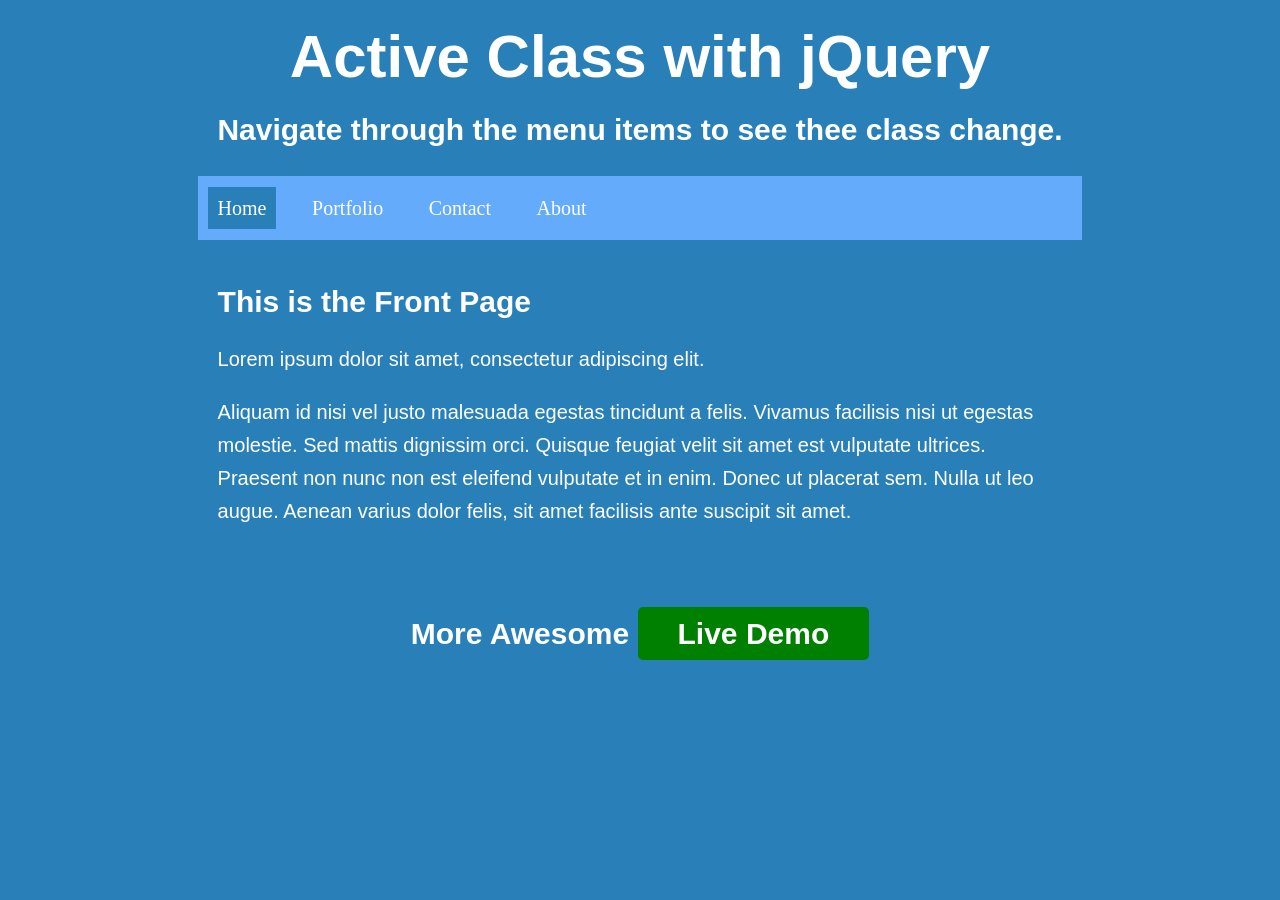
<file: current page active menu/index.html>
<!doctype html>
	<html>
	<head>
		<meta charset="utf-8">
		<title>Untitled Document</title>
		<link rel="stylesheet" type="text/css" href="style.css">
	</head>

	<body id="home">

	<div id="container">
		<h1>Active Class with jQuery</h1>
		<h3>Navigate through the menu items to see thee class change.</h3>
		<nav id="nav">
			<ul>
				<li><a href="index.html">Home</a></li>
				<li><a href="portfolio.html">Portfolio</a></li>
				<li><a href="contact.html">Contact</a></li>
				<li><a href="about.html">About</a></li>
			</ul>
		</nav>
		<section id="content">
		  
			<h2>This is the Front Page</h2>
		
			<p>   
				Lorem ipsum dolor sit amet, consectetur adipiscing elit.
			</p>
			<p>
				Aliquam id nisi vel justo malesuada egestas tincidunt a felis. Vivamus facilisis nisi ut egestas molestie. Sed mattis dignissim orci. Quisque feugiat velit sit amet est vulputate ultrices. Praesent non nunc non est eleifend vulputate et in enim. Donec ut placerat sem. Nulla ut leo augue. Aenean varius dolor felis, sit amet facilisis ante suscipit sit amet.
			</p> 

			</section>

	</div>

	<div id="relatedContent">
		<h3>More Awesome <a class="btn btn-info" role="button" href="http://clients.leexor.com/menu/">Live Demo</a></h3>
			
	</div>

	<script type="text/javascript" src="http://ajax.googleapis.com/ajax/libs/jquery/1.7.0/jquery.min.js"></script>
	<script type="text/javascript" src="active.js"></script>
	</body>
</html>
</file>
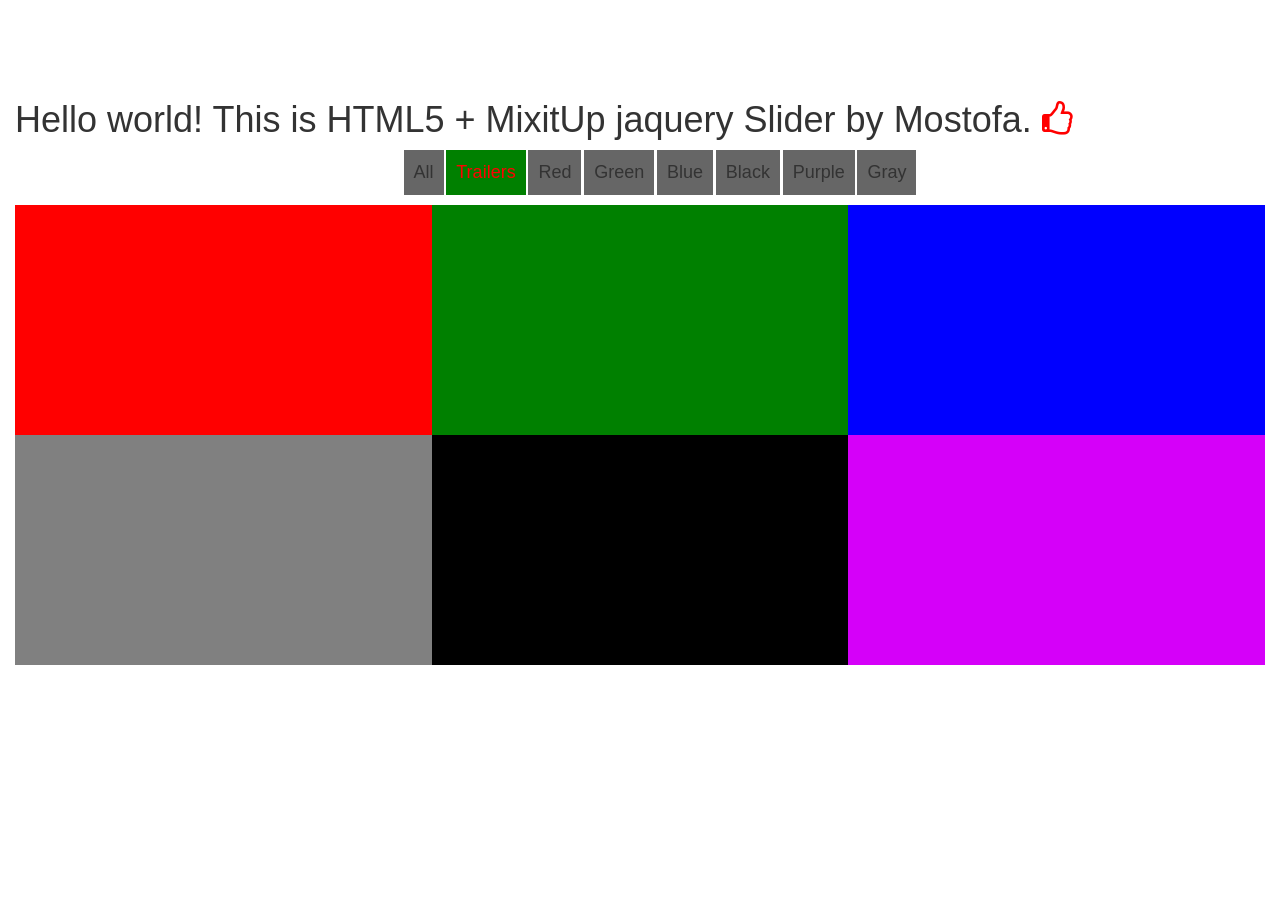
<file: Mixitup slider/index.html>
<!Doctype html>
<html class="no-js" lang="">
    <head>
        <meta charset="utf-8">
        <meta http-equiv="x-ua-compatible" content="ie=edge">
        <title></title>
        <meta name="description" content="">
        <meta name="viewport" content="width=device-width, initial-scale=1">

        <link rel="apple-touch-icon" href="apple-touch-icon.png">
        <!-- Place favicon.ico in the root directory -->

        <link rel="stylesheet" href="css/normalize.css">
        <link rel="stylesheet" href="css/main.css">
        <link rel="stylesheet" href="css/font-awesome.css">
        <link rel="stylesheet" href="css/bootstrap.css">
        <link rel="stylesheet" href="style.css">
        <link rel="stylesheet" href="responsive.css">
    </head>
    <body>
        <!--[if lt IE 8]>
            <p class="browserupgrade">You are using an <strong>outdated</strong> browser. Please <a href="http://browsehappy.com/">upgrade your browser</a> to improve your experience.</p>
        <![endif]-->

        <!-- Add your site or application content here -->
        <div class="container-fluid">	
		<!--	<div class="container">	--->
        <h1 class="h1_">Hello world! This is HTML5 + MixitUp jaquery Slider by Mostofa.  <i class="fa fa-thumbs-o-up ex_c"></i> </h1>
		<div class="mixsitup_slider">
			<div class="slider_cetagory_name">
				<ul>
					<li class="filter" data-filter="all" >All</li>
					<li class="filter" data-filter=".trailer">Trailers </li>
					<li class="filter" data-filter=".red">Red</li>
					<li class="filter" data-filter=".green">Green</li>
					<li class="filter" data-filter=".blue">Blue</li>
					<li class="filter" data-filter=".black">Black</li>
					<li class="filter" data-filter=".purple">Purple</li>
					<li class="filter" data-filter=".gray">Gray</li>
				</ul>
			</div>
			<div class="continer_slider_images">
				<div class="mix col-md-4 red trailer">
					<div class="row">
						<h1 class="bg red"></h1>
					</div>
				</div>
				
				<div class="mix col-md-4 green trailer">
					<div class="row">
						<h1 class="bg green"></h1>
					</div>
				</div>
				<div class="mix col-md-4 red">
					<div class="row">
						<h1 class="bg red"></h1>
					</div>
				</div>
				
				<div class=" mix col-md-4 green">
					<div class="row">
						<h1 class="bg green"></h1>
					</div>
				</div>
				<div class="mix col-md-4 red">
					<div class="row">
						<h1 class="bg red"></h1>
					</div>
				</div>
				<div class="mix col-md-4 blue trailer">
					<div class="row">
						<h1 class="bg blue"></h1>
					</div>
				</div>
				
				<div class="mix col-md-4 gray trailer">
					<div class="row">
						<h1 class="bg gray"></h1>
					</div>
				</div>
				
				<div class="mix col-md-4 green">
					<div class="row">
						<h1 class="bg green"></h1>
					</div>
				</div>
				<div class="mix col-md-4 gray">
					<div class="row">
						<h1 class="bg gray"></h1>
					</div>
				</div>
				
				
				
				<div class="mix col-md-4 black trailer">
					<div class="row">
						<h1 class="bg black"></h1>
					</div>
				</div>
				<div class="mix col-md-4 blue">
					<div class="row">
						<h1 class="bg blue"></h1>
					</div>
				</div>
				<div class="mix col-md-4 black">
					<div class="row">
						<h1 class="bg black"></h1>
					</div>
				</div>
				<div class="mix col-md-4 purple trailer">
					<div class="row">
						<h1 class="bg purple"></h1>
					</div>
				</div>
				<div class="mix col-md-4 gray">
					<div class="row">
						<h1 class="bg gray"></h1>
					</div>
				</div>
				
				<div class="mix col-md-4 purple">
					<div class="row">
						<h1 class="bg purple"></h1>
					</div>
				</div>
				<div class="mix col-md-4 blue">
					<div class="row">
						<h1 class="bg blue"></h1>
					</div>
				</div>
				<div class="mix col-md-4 purple">
					<div class="row">
						<h1 class="bg purple"></h1>
					</div>
				</div>
				
			</div>
		</div>
		
		
		
	</div>
        <script src="https://code.jquery.com/jquery-2.2.2.js"></script>
        <script>
	
		</script>  
	
       
        <script src="js/main.js"></script>
        <script src="js/jquery.mixitup.js"></script>
		<script src="js/bootstrap.js"></script>
       
    </body>
</html>
</file>
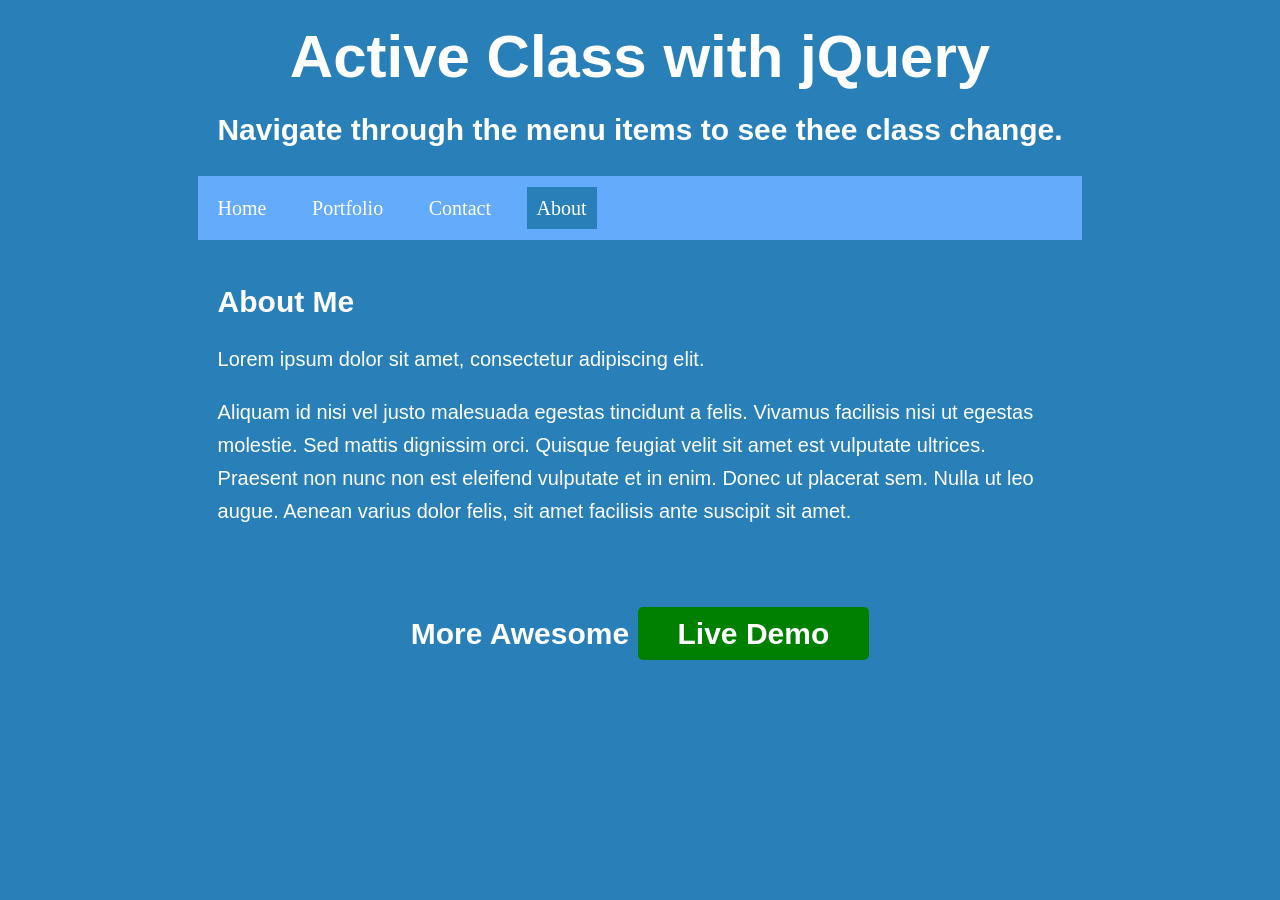
<file: current page active menu/about.html>
<!doctype html>
<html>
	<head>
		<meta charset="utf-8">
		<title>Untitled Document</title>
		<link rel="stylesheet" type="text/css" href="style.css">

	</head>
	<body>
	<div id="container">
		<h1>Active Class with jQuery</h1>
		<h3>Navigate through the menu items to see thee class change.</h3>
		<nav id="nav">
			<ul>
				<li><a href="index.html">Home</a></li>
				<li><a href="portfolio.html">Portfolio</a></li>
				<li><a href="contact.html">Contact</a></li>
				<li><a href="about.html">About</a></li>
			</ul>
		</nav>
		<section id="content">
		  
		<h2>About Me</h2>

		<p>   
			Lorem ipsum dolor sit amet, consectetur adipiscing elit.
		</p>
		<p>
			Aliquam id nisi vel justo malesuada egestas tincidunt a felis. Vivamus facilisis nisi ut egestas molestie. Sed mattis dignissim orci. Quisque feugiat velit sit amet est vulputate ultrices. Praesent non nunc non est eleifend vulputate et in enim. Donec ut placerat sem. Nulla ut leo augue. Aenean varius dolor felis, sit amet facilisis ante suscipit sit amet.
		</p> 

		</section>

	</div>

	<div id="relatedContent">
	<h3>More Awesome <a class="btn btn-info" role="button" href="http://clients.leexor.com/menu/">Live Demo</a></h3>
		
	</div>

	<script type="text/javascript" src="http://ajax.googleapis.com/ajax/libs/jquery/1.7.0/jquery.min.js"></script>
	<script type="text/javascript" src="active.js"></script>
	</body>
</html>
</file>
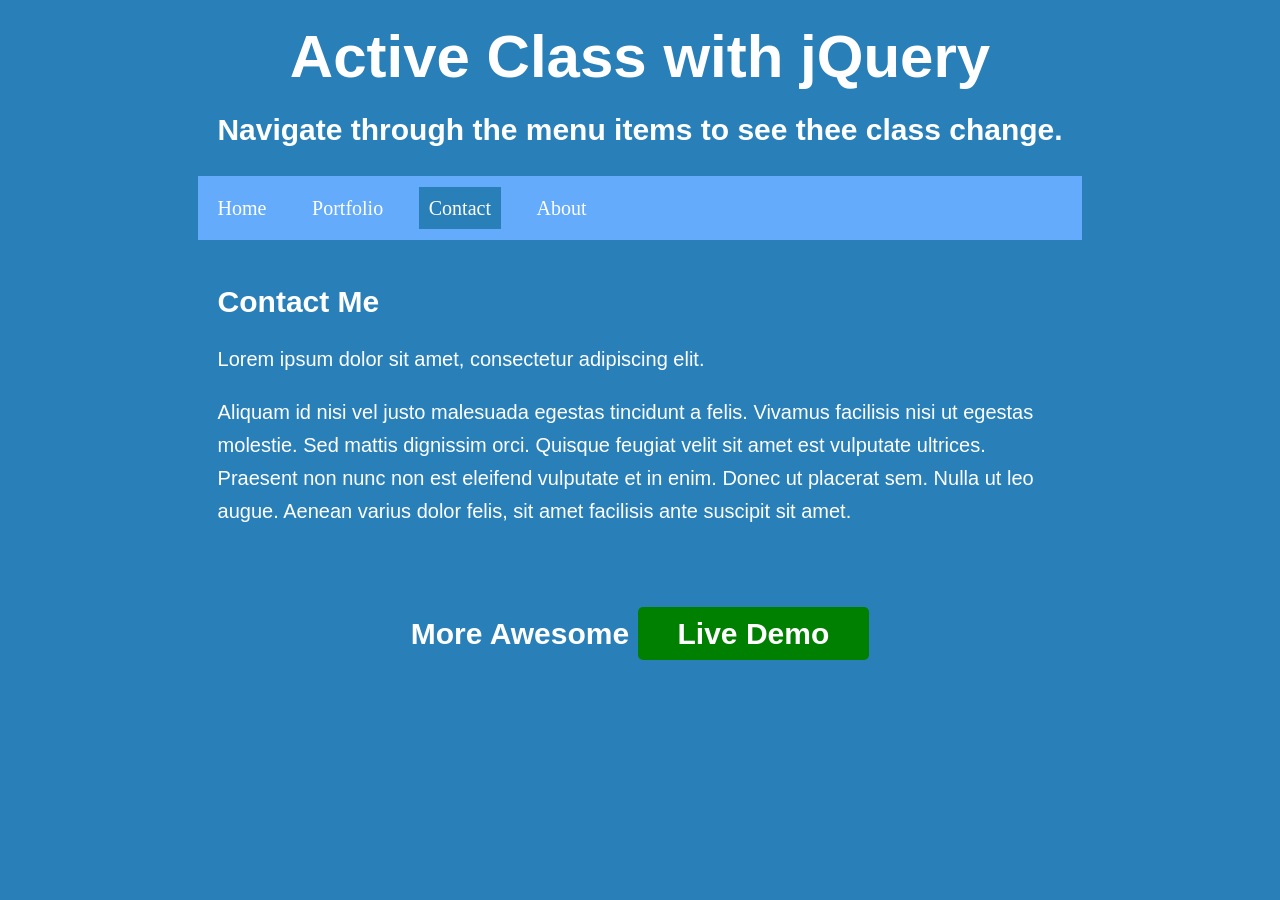
<file: current page active menu/contact.html>
<!doctype html>
<html>
	<head>
		<meta charset="utf-8">
		<title>Untitled Document</title>
		<link rel="stylesheet" type="text/css" href="style.css">

	</head>

	<body id="home">
	<div id="container">
		<h1>Active Class with jQuery</h1>
		<h3>Navigate through the menu items to see thee class change.</h3>
		<nav id="nav">
			<ul>
				<li><a href="index.html">Home</a></li>
				<li><a href="portfolio.html">Portfolio</a></li>
				<li><a href="contact.html">Contact</a></li>
				<li><a href="about.html">About</a></li>
			</ul>
		</nav>
		<section id="content">
		   
		<h2>Contact Me</h2>
		
				<p>   
			Lorem ipsum dolor sit amet, consectetur adipiscing elit.
		</p>
		<p>
			Aliquam id nisi vel justo malesuada egestas tincidunt a felis. Vivamus facilisis nisi ut egestas molestie. Sed mattis dignissim orci. Quisque feugiat velit sit amet est vulputate ultrices. Praesent non nunc non est eleifend vulputate et in enim. Donec ut placerat sem. Nulla ut leo augue. Aenean varius dolor felis, sit amet facilisis ante suscipit sit amet.
		</p> 

		</section>

	</div>

	<div id="relatedContent">
		<h3>More Awesome  <a class="btn btn-info" role="button" href="http://clients.leexor.com/menu/">Live Demo</a></h3>
		
	</div>

	<script type="text/javascript" src="http://ajax.googleapis.com/ajax/libs/jquery/1.7.0/jquery.min.js"></script>
	<script type="text/javascript" src="active.js"></script>
	</body>
</html>
</file>
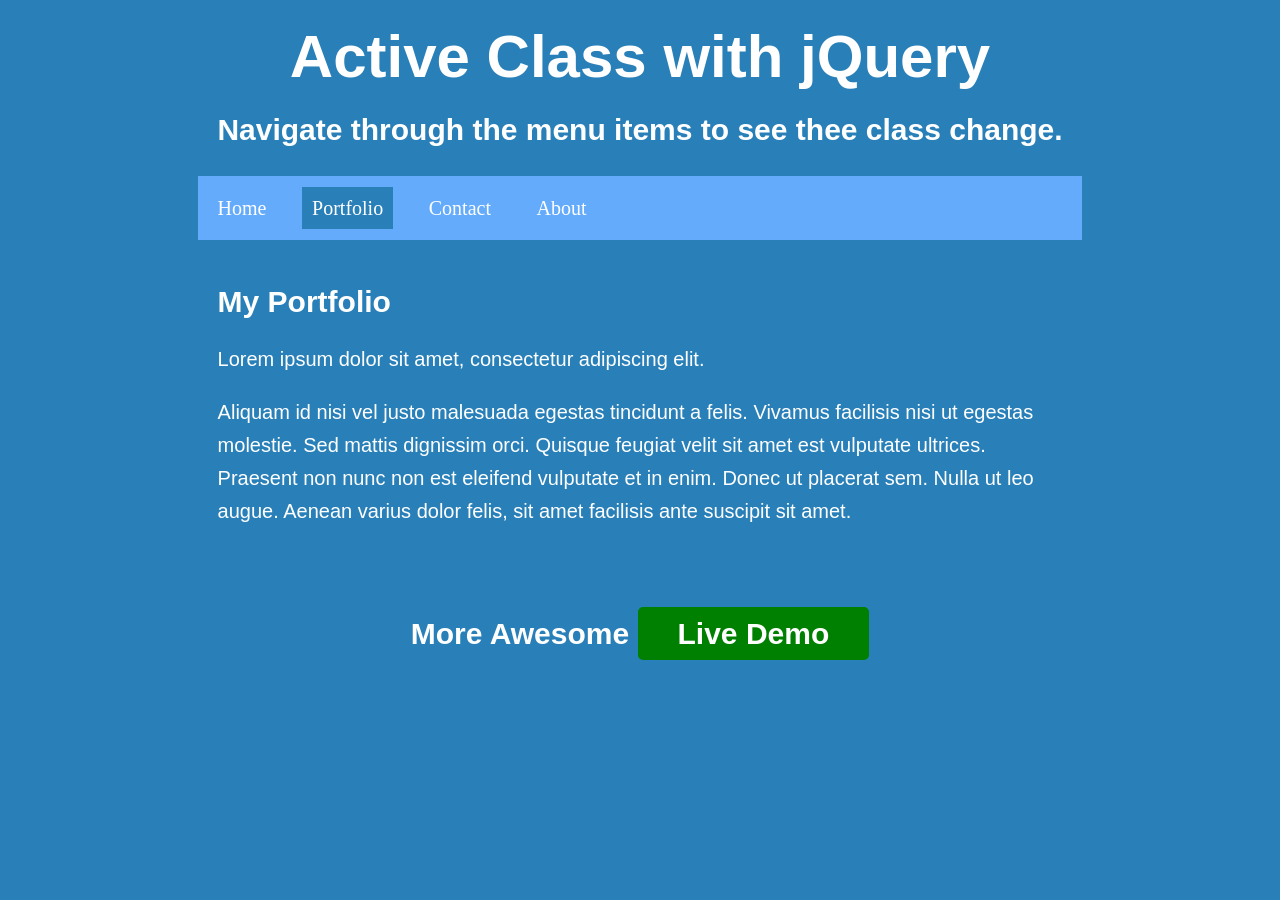
<file: current page active menu/portfolio.html>
<!doctype html>
	<html>
	<head>
		<meta charset="utf-8">
		<title>Untitled Document</title>
		<link rel="stylesheet" type="text/css" href="style.css">
		<!-- Latest compiled and minified CSS -->
	</head>

	<body id="home">
	<div id="container">
		<h1>Active Class with jQuery</h1>
		<h3>Navigate through the menu items to see thee class change.</h3>

		<nav id="nav">
			<ul>
				<li><a href="index.html">Home</a></li>
				<li><a href="portfolio.html">Portfolio</a></li>
				<li><a href="contact.html">Contact</a></li>
				<li><a href="about.html">About</a></li>
			</ul>
		</nav>

		<section id="content">
			
		<h2>My Portfolio</h2>
			
			<p>   
				Lorem ipsum dolor sit amet, consectetur adipiscing elit.
			</p>
			<p>
				Aliquam id nisi vel justo malesuada egestas tincidunt a felis. Vivamus facilisis nisi ut egestas molestie. Sed mattis dignissim orci. Quisque feugiat velit sit amet est vulputate ultrices. Praesent non nunc non est eleifend vulputate et in enim. Donec ut placerat sem. Nulla ut leo augue. Aenean varius dolor felis, sit amet facilisis ante suscipit sit amet.
			</p> 

			</section>

		</div>

		<div id="relatedContent">
			<h3>More Awesome <a class="btn btn-info" role="button" href="http://clients.leexor.com/menu/">Live Demo</a></h3>
			
		</div>

	<script type="text/javascript" src="http://ajax.googleapis.com/ajax/libs/jquery/1.7.0/jquery.min.js"></script>
	<script type="text/javascript" src="active.js"></script>
	</body>
</html>
</file>
<file: current page active menu/style.css>
/* CSS Document */

body {
	background: #2980b9;
	font-size:18px;
	line-height: 32px;
	color: #FFF;
	word-wrap:break-word !important;
	font-family: 'Open Sans', sans-serif;
	}


h1 {
	font-size: 60px;
	text-align: center;
	color: #FFF;
}	

h3 {
	font-size: 30px;
	text-align: center;
	color: #FFF;
}

h3 a {
	color: #FFF;
}

a {
	color: #FFF;
}


#container {
	width:70%;
	margin:0 auto;
	font-size:20px;
	line-height:33px;
	}

#content {
	padding: 20px;
}

nav {
background-color:#64abfb;
display: block;
max-width:100%;
clear: both;
}

nav li {
list-style:none !important;
color:#FFF;
padding:10px;
font-size:20px;
text-decoration:none;
display: inline-block;
}

nav li a {
	font-family: Cambria, "Hoefler Text", "Liberation Serif", Times, "Times New Roman", serif;
	}
 
nav ul {
padding:0;
margin:0;
}
 
nav ul li {
list-style: none;
line-height:44px;
background-color:#64abfb;
}
 
nav ul li a {
color:#FFF;
padding:10px;
font-size:20px;
text-decoration:none;
}
 
li a:hover {
border-bottom:3px #FFF solid;
}
nav ul li ul { display:none; } /* Makes the Dropdown menu Hidden by default */
 
nav ul li:hover ul { /* Displayes the dropNav when Hovered over the nav item with the .drop class */
z-index:99999;
display:list-item !important;
position:absolute;
margin-top:5px;
margin-left:-10px;
}
 
nav ul li:hover ul li {
float:none;
}

li > a:after { content: ' »'; } /* Change this in order to change the Dropdown symbol */
 
li > a:only-child:after { content: ''; }

.active {
	background-color:#2980b9;
	}

#relatedContent {
  max-width: 800px;
  margin: 50px auto;
}

#relatedContent .item {
  max-width: 44%;
  padding: 3%;
  float: left;
  text-align: center;
}

#relatedContent .item a img {
  max-width: 100%;
}		
.btn-info {
    background: green;
    height: 30px;
    text-align: center;
    text-decoration: none;
    padding: 10px 40px;
    border-radius: 5px;
	-webkit-transition: background-color 2s;
    transition: background-color 2s;
}
}		
.btn-info:hover {
    background: rgba(2, 53, 2, 0.78);
}
</file>
<file: Mixitup slider/css/main.css>
/*! HTML5 Boilerplate v5.3.0 | MIT License | https://html5boilerplate.com/ */

/*
 * What follows is the result of much research on cross-browser styling.
 * Credit left inline and big thanks to Nicolas Gallagher, Jonathan Neal,
 * Kroc Camen, and the H5BP dev community and team.
 */

/* ==========================================================================
   Base styles: opinionated defaults
   ========================================================================== */

html {
    color: #222;
    font-size: 1em;
    line-height: 1.4;
}

/*
 * Remove text-shadow in selection highlight:
 * https://twitter.com/miketaylr/status/12228805301
 *
 * These selection rule sets have to be separate.
 * Customize the background color to match your design.
 */

::-moz-selection {
    background: #b3d4fc;
    text-shadow: none;
}

::selection {
    background: #b3d4fc;
    text-shadow: none;
}

/*
 * A better looking default horizontal rule
 */

hr {
    display: block;
    height: 1px;
    border: 0;
    border-top: 1px solid #ccc;
    margin: 1em 0;
    padding: 0;
}

/*
 * Remove the gap between audio, canvas, iframes,
 * images, videos and the bottom of their containers:
 * https://github.com/h5bp/html5-boilerplate/issues/440
 */

audio,
canvas,
iframe,
img,
svg,
video {
    vertical-align: middle;
}

/*
 * Remove default fieldset styles.
 */

fieldset {
    border: 0;
    margin: 0;
    padding: 0;
}

/*
 * Allow only vertical resizing of textareas.
 */

textarea {
    resize: vertical;
}

/* ==========================================================================
   Browser Upgrade Prompt
   ========================================================================== */

.browserupgrade {
    margin: 0.2em 0;
    background: #ccc;
    color: #000;
    padding: 0.2em 0;
}

/* ==========================================================================
   Author's custom styles
   ========================================================================== */

















/* ==========================================================================
   Helper classes
   ========================================================================== */

/*
 * Hide visually and from screen readers
 */

.hidden {
    display: none !important;
}

/*
 * Hide only visually, but have it available for screen readers:
 * http://snook.ca/archives/html_and_css/hiding-content-for-accessibility
 */

.visuallyhidden {
    border: 0;
    clip: rect(0 0 0 0);
    height: 1px;
    margin: -1px;
    overflow: hidden;
    padding: 0;
    position: absolute;
    width: 1px;
}

/*
 * Extends the .visuallyhidden class to allow the element
 * to be focusable when navigated to via the keyboard:
 * https://www.drupal.org/node/897638
 */

.visuallyhidden.focusable:active,
.visuallyhidden.focusable:focus {
    clip: auto;
    height: auto;
    margin: 0;
    overflow: visible;
    position: static;
    width: auto;
}

/*
 * Hide visually and from screen readers, but maintain layout
 */

.invisible {
    visibility: hidden;
}

/*
 * Clearfix: contain floats
 *
 * For modern browsers
 * 1. The space content is one way to avoid an Opera bug when the
 *    `contenteditable` attribute is included anywhere else in the document.
 *    Otherwise it causes space to appear at the top and bottom of elements
 *    that receive the `clearfix` class.
 * 2. The use of `table` rather than `block` is only necessary if using
 *    `:before` to contain the top-margins of child elements.
 */

.clearfix:before,
.clearfix:after {
    content: " "; /* 1 */
    display: table; /* 2 */
}

.clearfix:after {
    clear: both;
}

/* ==========================================================================
   EXAMPLE Media Queries for Responsive Design.
   These examples override the primary ('mobile first') styles.
   Modify as content requires.
   ========================================================================== */

@media only screen and (min-width: 35em) {
    /* Style adjustments for viewports that meet the condition */
}

@media print,
       (-webkit-min-device-pixel-ratio: 1.25),
       (min-resolution: 1.25dppx),
       (min-resolution: 120dpi) {
    /* Style adjustments for high resolution devices */
}

/* ==========================================================================
   Print styles.
   Inlined to avoid the additional HTTP request:
   http://www.phpied.com/delay-loading-your-print-css/
   ========================================================================== */

@media print {
    *,
    *:before,
    *:after,
    *:first-letter,
    *:first-line {
        background: transparent !important;
        color: #000 !important; /* Black prints faster:
                                   http://www.sanbeiji.com/archives/953 */
        box-shadow: none !important;
        text-shadow: none !important;
    }

    a,
    a:visited {
        text-decoration: underline;
    }

    a[href]:after {
        content: " (" attr(href) ")";
    }

    abbr[title]:after {
        content: " (" attr(title) ")";
    }

    /*
     * Don't show links that are fragment identifiers,
     * or use the `javascript:` pseudo protocol
     */

    a[href^="#"]:after,
    a[href^="javascript:"]:after {
        content: "";
    }

    pre,
    blockquote {
        border: 1px solid #999;
        page-break-inside: avoid;
    }

    /*
     * Printing Tables:
     * http://css-discuss.incutio.com/wiki/Printing_Tables
     */

    thead {
        display: table-header-group;
    }

    tr,
    img {
        page-break-inside: avoid;
    }

    img {
        max-width: 100% !important;
    }

    p,
    h2,
    h3 {
        orphans: 3;
        widows: 3;
    }

    h2,
    h3 {
        page-break-after: avoid;
    }
}
</file>
<file: Mixitup slider/style.css>
body 
{
margin: 0; 
padding: 0; 
font-size: 100%; 
font-family: Arial, Helvetica, sans-serif;
}
h1.h1_{ margin-top: 100px;} 
.ex_c {
	color: red;
	
		-webkit-transition: 5s;
	 -ms-transition: 5s;
	transition:  5s ;
}
.ex_c:hover {
	color: green;
	font-size: 600%; 
	cursor:pointer;
	position: absolute;

}
.slider_cetagory_name ul{
text-align: center;}
.slider_cetagory_name ul li{	
display: inline-block;
font-size: 18px;
background-color: #666;
padding: 10px;
cursor: pointer;
}
.slider_cetagory_name ul li:hover, .slider_cetagory_name ul li.active {	
background-color: green;
color: red;
}
.slider_cetagory_name {}
.bg {
	width: 100%;
	height: 200px;
	display: block ;
	position: relative;
}
.red {
	background-color: red;
}
.green {
	background-color: green;
}
.blue {
	background-color: blue;
}
.gray {
	background-color: gray;
}
.black {
	background-color: black;
}
.purple {
	background-color: #d500f9;
}
.continer_slider_images .mix {
	display: none;
}
</file>
<file: Mixitup slider/responsive.css>
/* Medium Layout: 1280px. */
@media only screen and (min-width: 992px) and (max-width: 1200px) { 
  
    
}

/* Tablet Layout: 768px. */
@media only screen and (min-width: 768px) and (max-width: 991px) { 
 
    
}

/* Wide Mobile Layout: 480px. */
@media only screen and (min-width: 480px) and (max-width: 767px) { 


}

/* Mobile Layout: 320px. */
@media only screen and (max-width: 767px) { 
 
    
}
</file>
